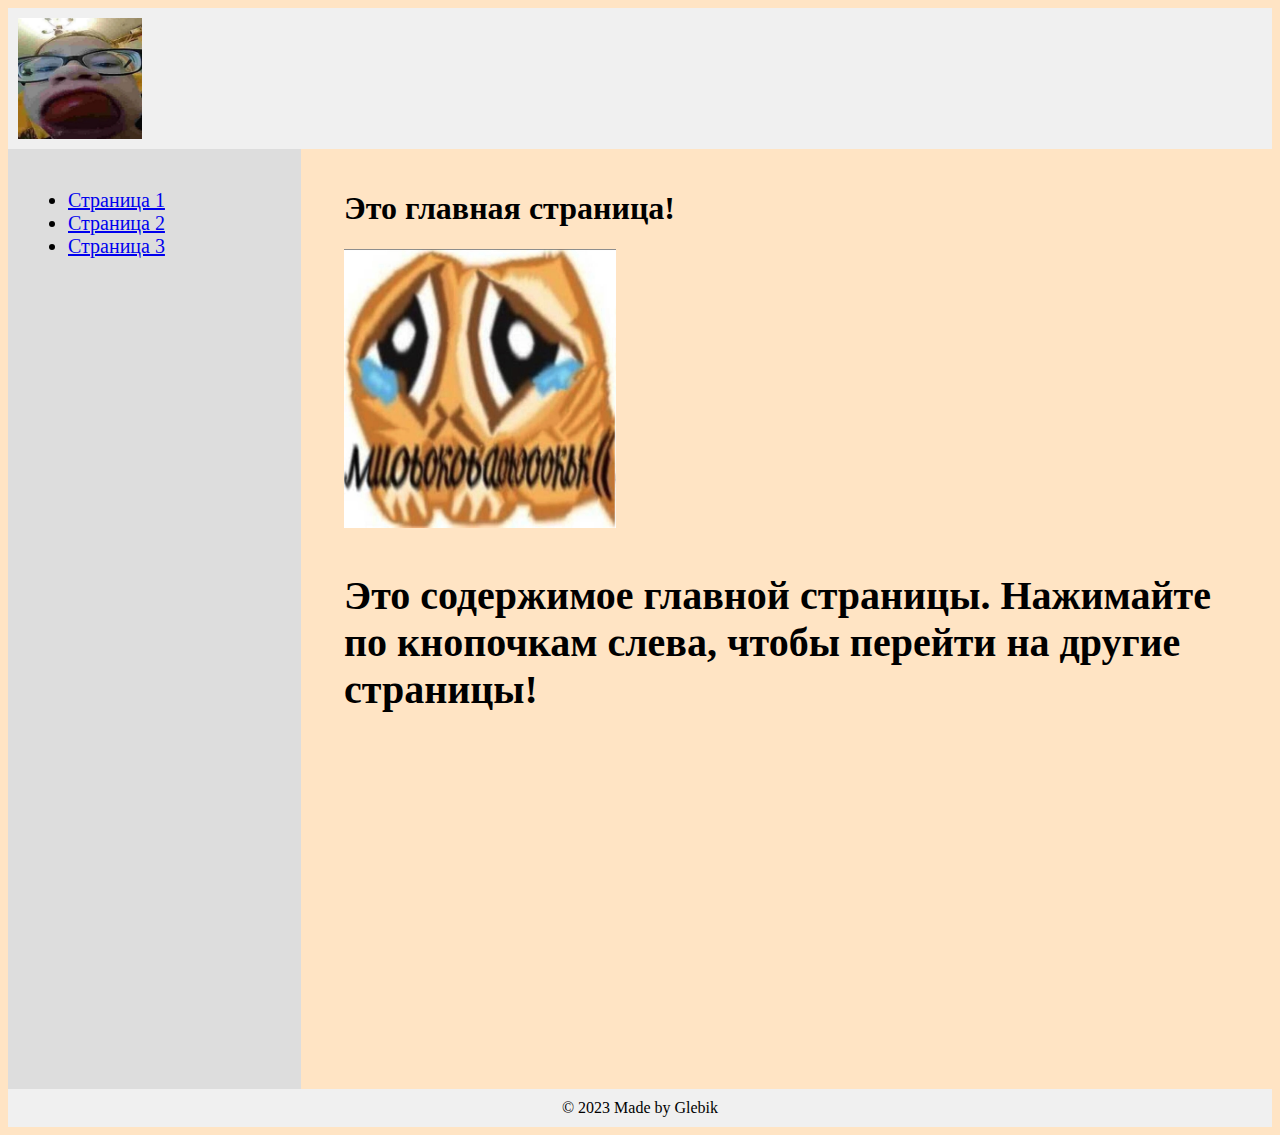
<file: index.html>
<!DOCTYPE html>
<html>
<head>
    <meta charset="UTF-8">
    <meta name="viewport" content="width=device-width, initial-scale=1.0">
    <title>Главная страница</title>
    <link rel="stylesheet" href="styles.css">
</head>
<body>
<header>
    <img src="logo.jpg" alt="Логотипчик" onclick="window.location.href='index.html'">
</header>
<nav>
    <ul>
        <li><a href="page1.html">Страница 1</a></li>
        <li><a href="page2.html">Страница 2</a></li>
        <li><a href="page3.html">Страница 3</a></li>
    </ul>
</nav>
<section>
    <h1>Это главная страница!</h1>
    <img class="animation" src="main.jpg" alt="Картинка">
    <p>Это содержимое главной страницы. Нажимайте по кнопочкам слева, чтобы перейти на другие страницы!</p>
</section>
<footer>
    &copy; 2023 Made by Glebik
</footer>
</body>
</html>
</file>
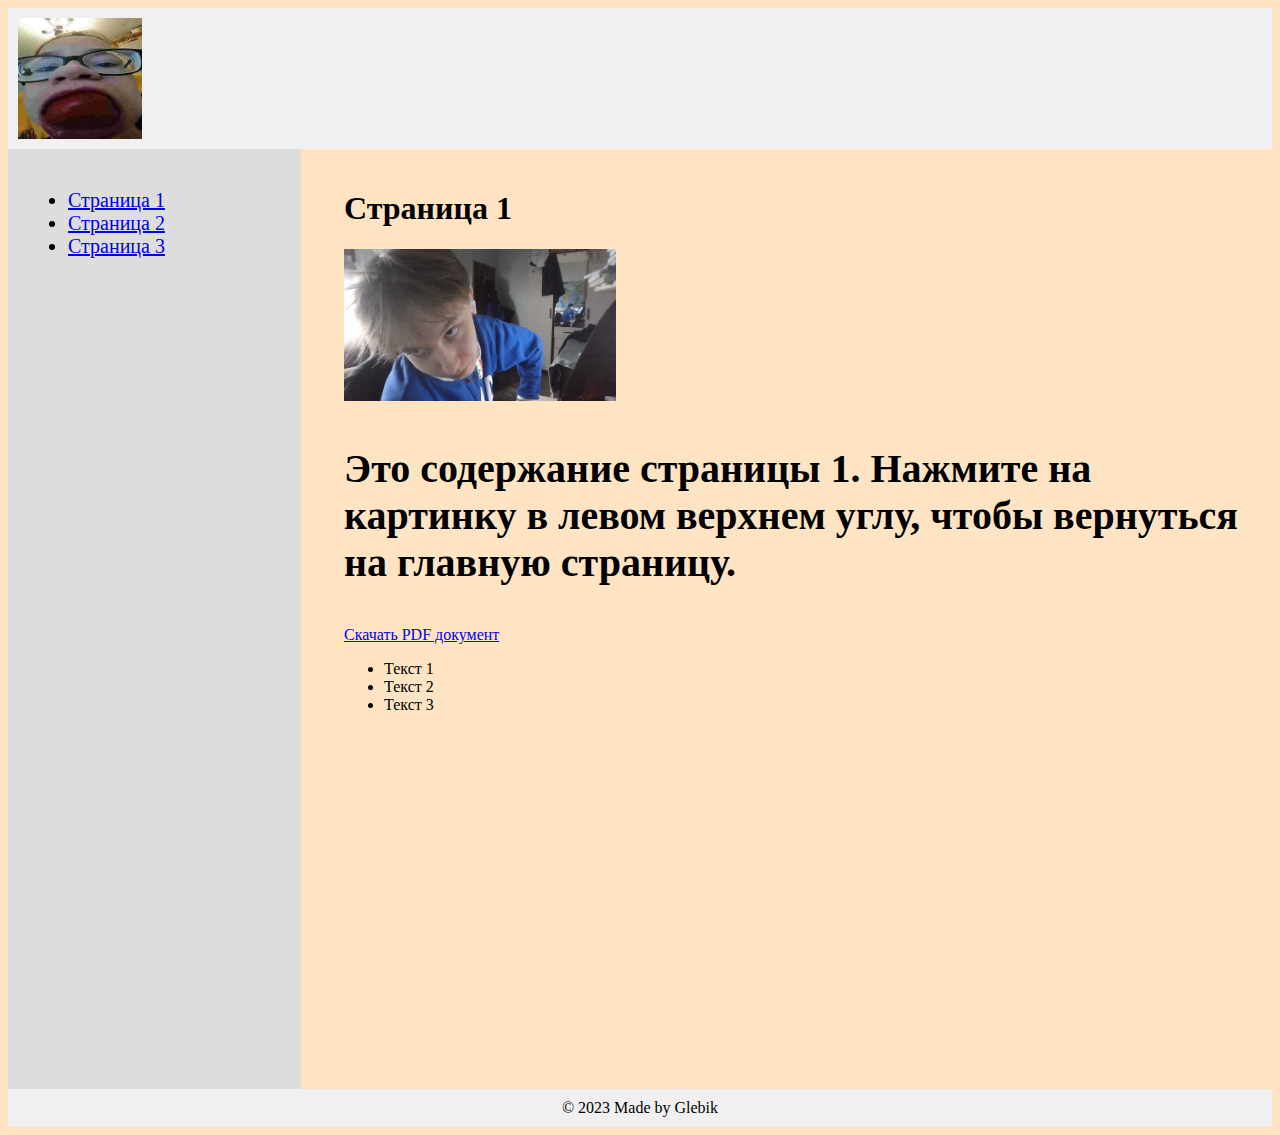
<file: page1.html>
<!DOCTYPE html>
<html>
<head>
    <meta charset="UTF-8">
    <meta name="viewport" content="width=device-width, initial-scale=1.0">
    <link rel="stylesheet" href="styles.css">
    <title>Страница 1</title>
</head>
<body>
<header>
    <img src="logo.jpg" alt="Логотипчик" onclick="window.location.href='index.html'">
</header>
<nav>
    <ul>
        <li><a href="page1.html">Страница 1</a></li>
        <li><a href="page2.html">Страница 2</a></li>
        <li><a href="page3.html">Страница 3</a></li>
    </ul>
</nav>
<section>
    <h1>Страница 1</h1>
    <img class="animation" src="image1.jpg" alt="Картинка 1" width="1280" height="714">
    <p>Это содержание страницы 1. Нажмите на картинку в левом верхнем углу, чтобы вернуться на главную страницу.</p>
    <a href="document1.pdf">Скачать PDF документ</a>
    <ul>
        <li>Текст 1</li>
        <li>Текст 2</li>
        <li>Текст 3</li>
    </ul>
</section>
<footer>
    &copy; 2023 Made by Glebik
</footer>
</body>
</html>
</file>
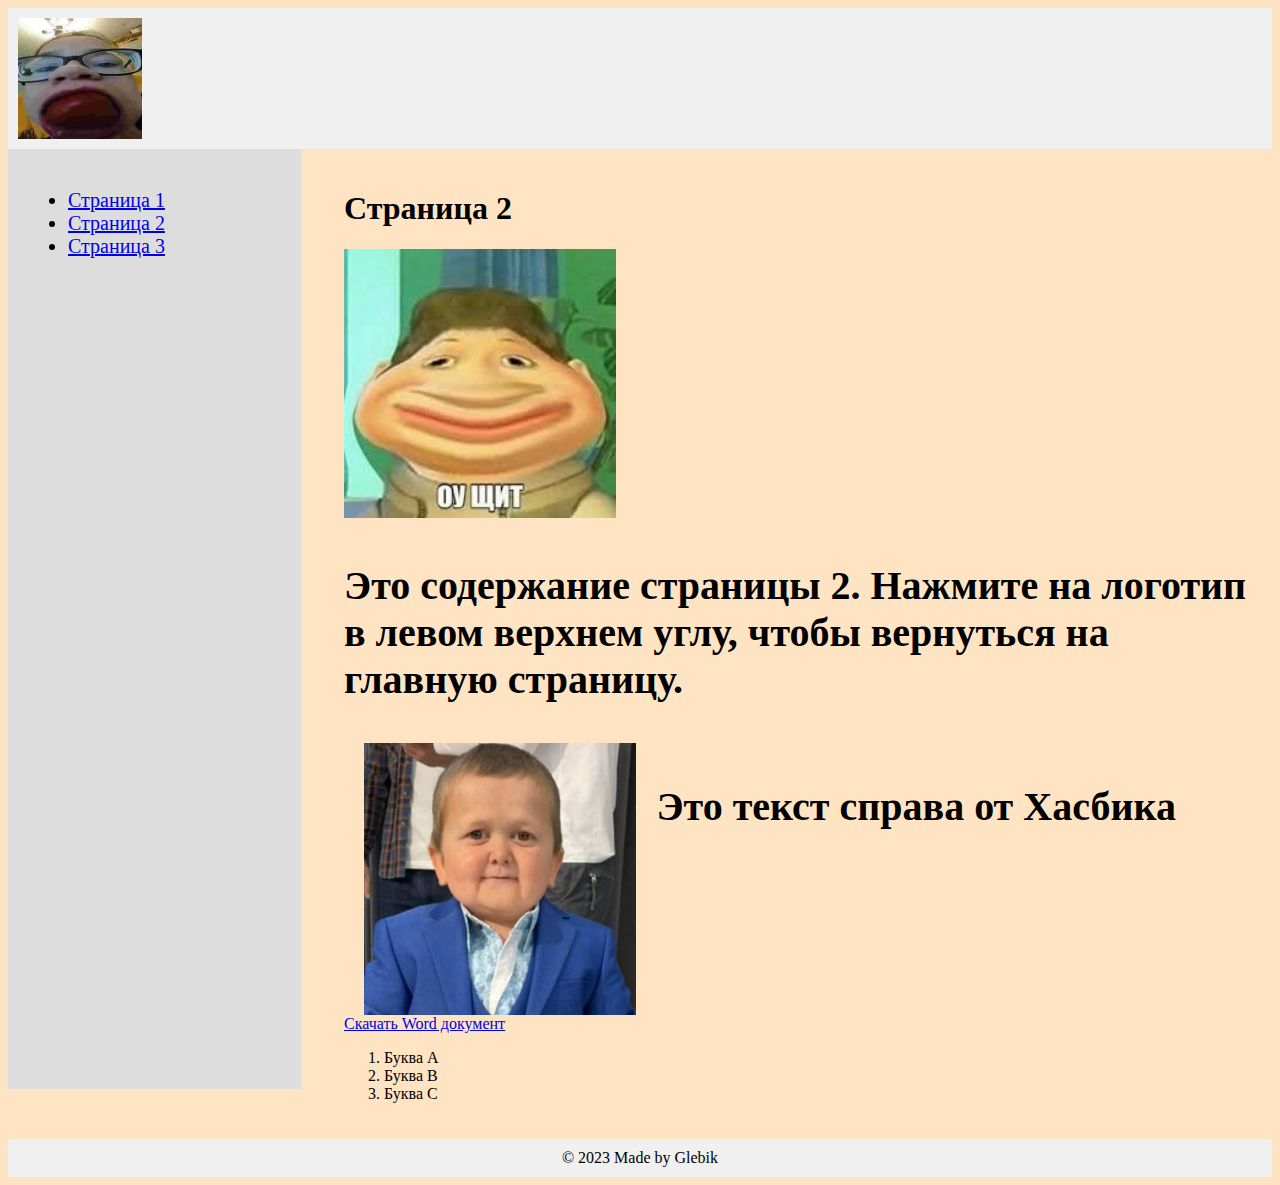
<file: page2.html>
<!DOCTYPE html>
<html>
<head>
    <meta charset="UTF-8">
    <meta name="viewport" content="width=device-width, initial-scale=1.0">
    <link rel="stylesheet" href="styles.css">
    <title>Страница 2</title>
</head>
<body>
<header>
    <img src="logo.jpg" alt="Логотипчик" onclick="window.location.href='index.html'">
</header>
<nav>
    <ul>
        <li><a href="page1.html">Страница 1</a></li>
        <li><a href="page2.html">Страница 2</a></li>
        <li><a href="page3.html">Страница 3</a></li>
    </ul>
</nav>
<section>
    <h1>Страница 2</h1>
    <img class="animation" src="image2.png" alt="Картинка 2">
    <p>Это содержание страницы 2. Нажмите на логотип в левом верхнем углу, чтобы вернуться на главную страницу.</p>
    <div class="text">
        <img class="content-image" src="special_image.jpeg" alt="Специальная картинка">
        <p>Это текст справа от Хасбика</p>

    </div>
    <a href="document2.docx">Скачать Word документ</a>
    <ol>
        <li>Буква A</li>
        <li>Буква B</li>
        <li>Буква C</li>
    </ol>
</section>
<footer>
    &copy; 2023 Made by Glebik
</footer>
</body>
</html>
</file>
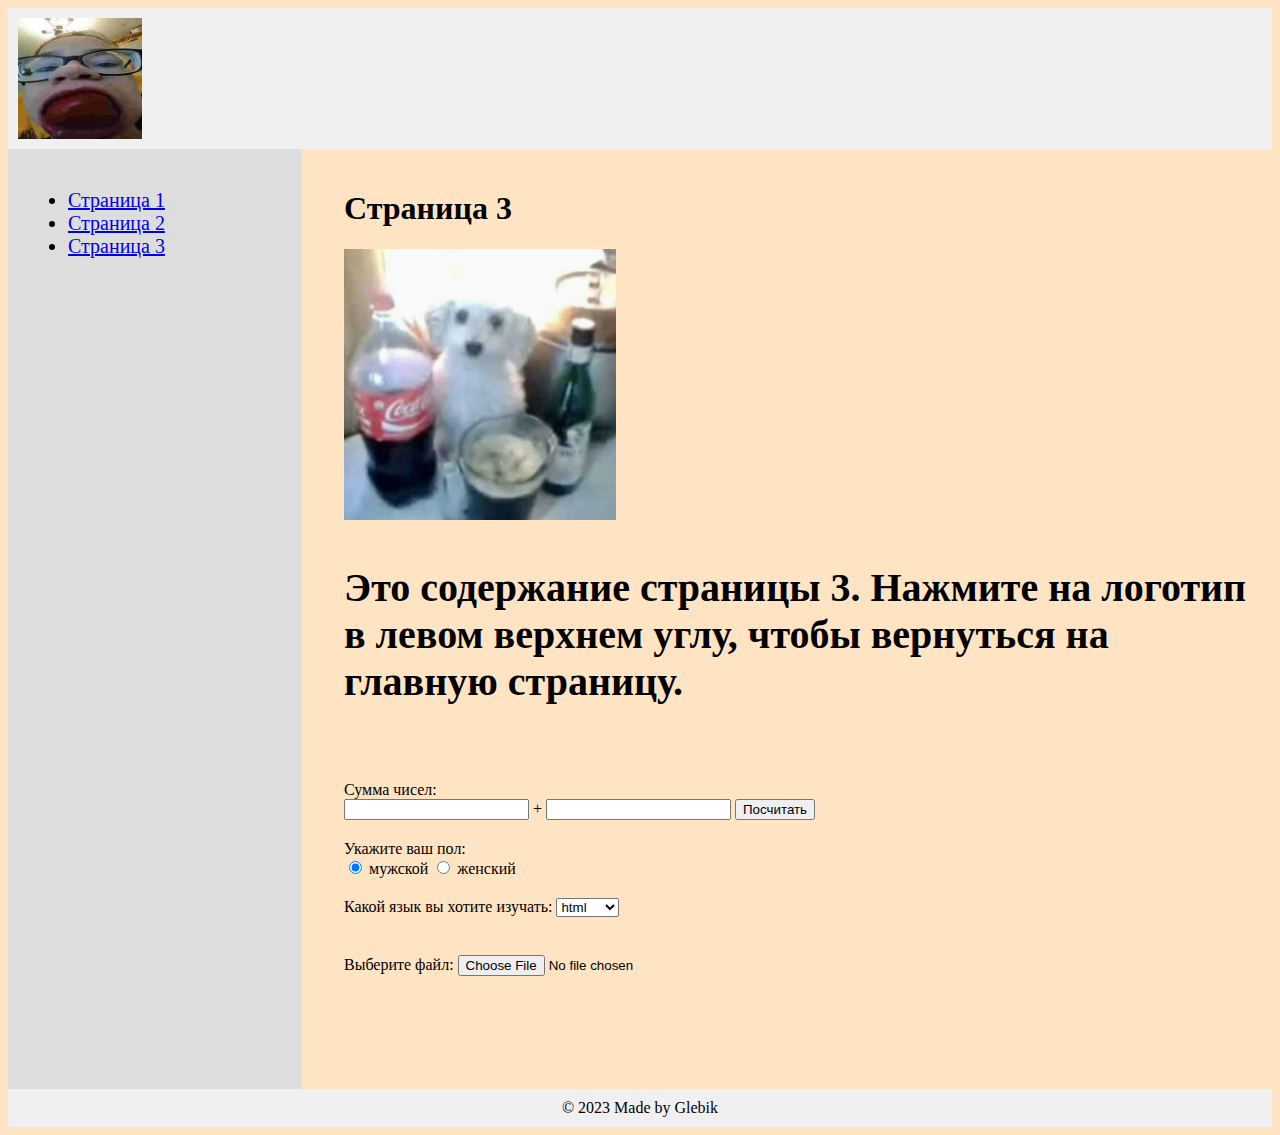
<file: page3.html>
<!DOCTYPE html>
<html>
<head>
    <meta charset="UTF-8">
    <meta name="viewport" content="width=device-width, initial-scale=1.0">
    <link rel="stylesheet" href="styles.css">
    <script src="js.js"></script>
    <title>Страница 3</title>
</head>
<body>
<header>
    <img src="logo.jpg" alt="Логотипчик" onclick="window.location.href='index.html'">
</header>
<nav>
    <ul>
        <li><a href="page1.html">Страница 1</a></li>
        <li><a href="page2.html">Страница 2</a></li>
        <li><a href="page3.html">Страница 3</a></li>
    </ul>
</nav>
<section>
    <h1>Страница 3</h1>
    <img class="animation" src="image3.jpg" alt="Картинка 3">
    <p>Это содержание страницы 3. Нажмите на логотип в левом верхнем углу, чтобы вернуться на главную страницу.</p>
    <a><br><br>Сумма чисел:<br></a>

    <input type="text" id="num1"> +
    <input type="text" id="num2">

    <button onclick="calc()">Посчитать</button>

    <form name="forma1">Укажите ваш пол:<br>
        <input type="radio" name="sex" value="man" checked> мужской
        <input type="radio" name="sex" value="woman"> женский
    </form>

    <form name="forma1">Какой язык вы хотите изучать:
        <select name="language" size="1">
            <option selected value="html">html
            <option value="php">php
            <option value="java">java
            <option value="kotlin">kotlin
            <option value="python">python
        </select><br><br>
    </form>

    <form name="forma1">
        <label for="load">Выберите файл: </label>
        <input type="file" name="load" size="30">
    </form>
</section>
<footer>
    &copy; 2023 Made by Glebik
</footer>
</body>
</html>
</file>
<file: styles.css>
body {
    font-family: 'Times New Roman', Times, serif;
    background: bisque;
}

header {
    text-align: center;
    background-color: #f0f0f0;
    padding: 10px;
}

nav {
    float: left;
    width: 20%;
    height: 100vh;
    background-color: #ddd;
    padding: 20px;
    font-size: 20px;
}

section {
    margin-left: 25%;
    padding: 20px;
}

footer {
    clear: both;
    text-align: center;
    background-color: #f0f0f0;
    padding: 10px;
}

img {
    max-width: 100%;
    height: 30%;
    width: 30%;
}

.text {
    display: flex;
}

.animation {
    animation: pulse 1s infinite;
}

h1, h2 {
    color: black;
}

p {
    font-family: 'Times New Roman', Times, serif;
    font-weight: bold;
    font-size: 40px;
}

header > img {
    width: 10%;
    left: 0;
    display: flex;
}

@keyframes pulse {
    0% {
        transform: scale(1);
    }
    50% {
        transform: scale(1.05);
    }
    100% {
        transform: scale(1);
    }
}

.content-image {
    float: right;
    margin-left: 20px;
    margin-right: 20px;
}

form {
    margin-top: 20px;
}
</file>
